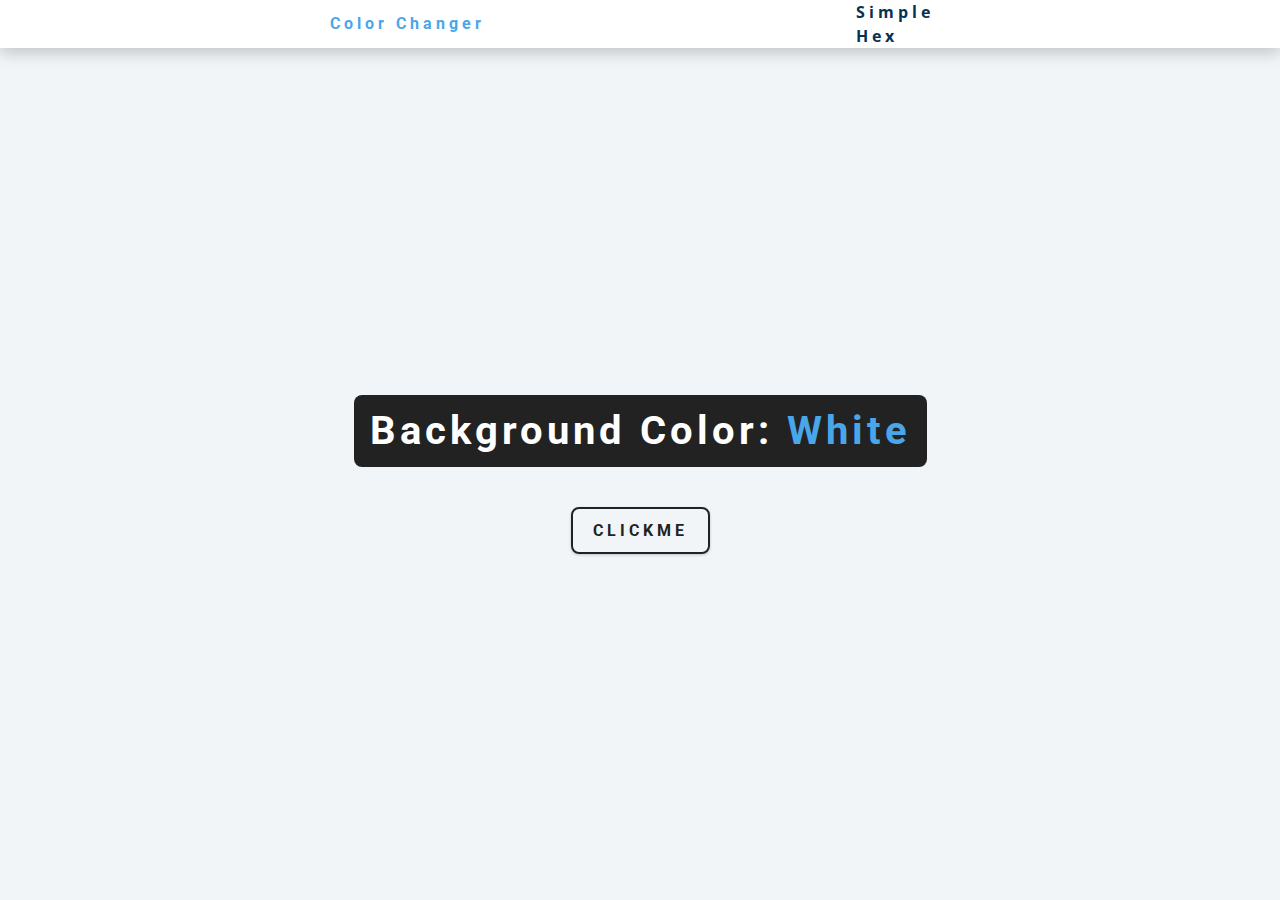
<file: index.html>
<!DOCTYPE html>
<html lang="en" dir="ltr">
  <head>
    <meta charset="utf-8">
    <meta name="viewport" content="width=device-width, initial-scale=1.0" />
    <title> Color Generator</title>
    <!-- style -->
    <link rel="stylesheet" href="style.css">
  </head>
  <body>
    <nav>
      <div class="nav-center">
        <h4>Color Changer</h4>
        <ul class="links">
          <li> <a href="index.html">simple</a></li>
          <li><a href="hex.html">hex</a></li>
        </ul>

      </div>
    </nav>
    <main>
      <div class="container">
        <h2>background color: <span class="color">
          White
        </span></h2>
        <button class="btn btn-hero" id = "btn"> clickme</button>
      </div>
    </main>
    <!-- JS -->
    <script src="app.js"></script>
  </body>
</html>
</file>
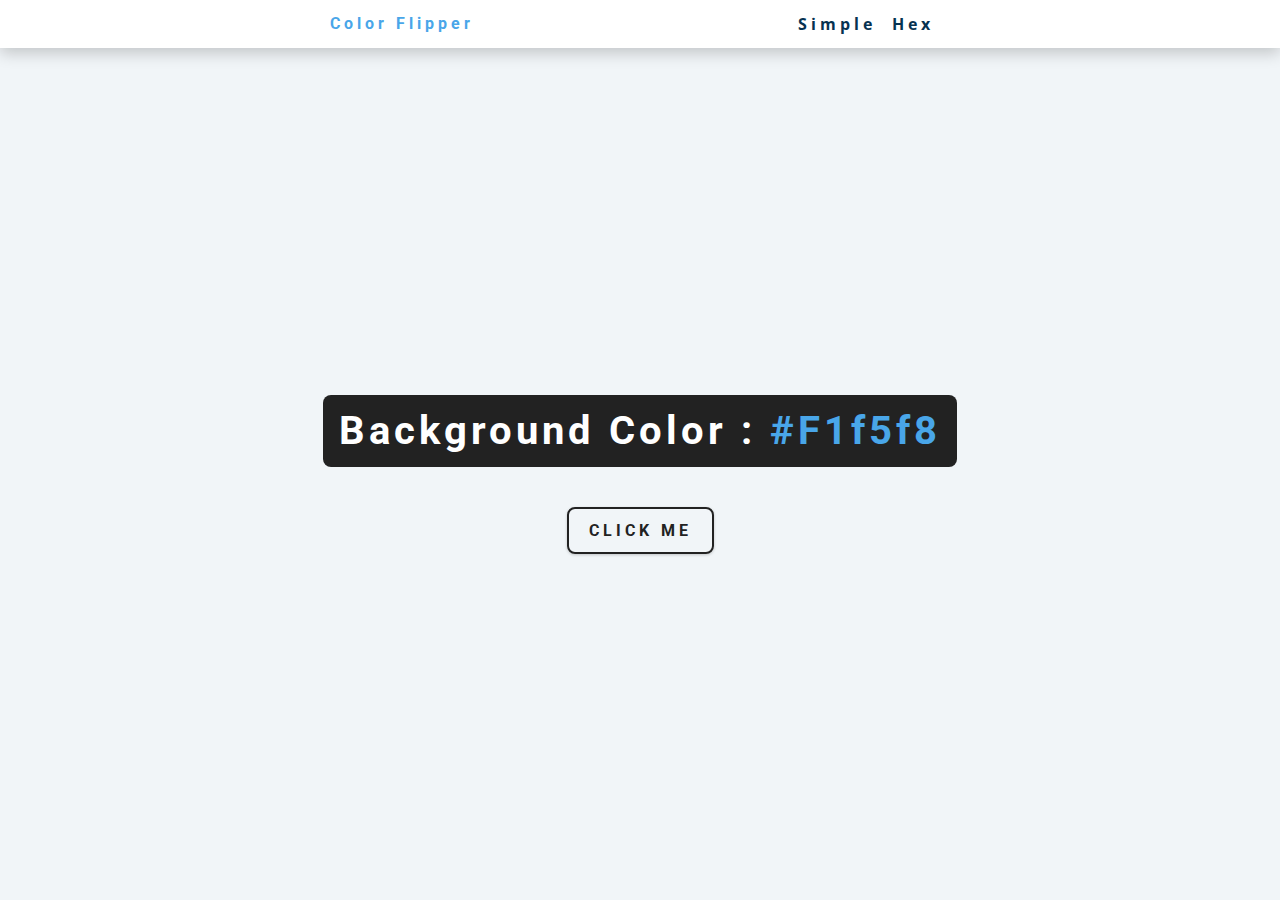
<file: hex.html>
<!DOCTYPE html>
<html lang="en">
  <head>
    <meta charset="UTF-8" />
    <meta name="viewport" content="width=device-width, initial-scale=1.0" />
    <title>Color Flipper || Hex</title>
    <!-- styles -->
    <link rel="stylesheet" href="style.css" />
  </head>

  <body>
    <nav>
      <div class="nav-center">
        <h4>color flipper</h4>
        <ul class="nav-links">
          <li><a href="index.html">simple</a></li>
          <li><a href="hex.html">hex</a></li>
        </ul>
      </div>
    </nav>
    <main>
      <div class="container">
        <h2>background color : <span class="color">#f1f5f8</span></h2>
        <button class="btn btn-hero" id="btn">click me</button>
      </div>
    </main>
    <!-- js -->
    <script src="hex.js"></script>
  </body>
</html>
</file>
<file: style.css>
@import url("https://fonts.googleapis.com/css?family=Open+Sans|Roboto:400,700&display=swap");

:root {
  /* dark shades of primary color*/
  --clr-primary-1: hsl(205, 86%, 17%);
  --clr-primary-2: hsl(205, 77%, 27%);
  --clr-primary-3: hsl(205, 72%, 37%);
  --clr-primary-4: hsl(205, 63%, 48%);
  /* primary/main color */
  --clr-primary-5: hsl(205, 78%, 60%);
  /* lighter shades of primary color */
  --clr-primary-6: hsl(205, 89%, 70%);
  --clr-primary-7: hsl(205, 90%, 76%);
  --clr-primary-8: hsl(205, 86%, 81%);
  --clr-primary-9: hsl(205, 90%, 88%);
  --clr-primary-10: hsl(205, 100%, 96%);
  /* darkest grey - used for headings */
  --clr-grey-1: hsl(209, 61%, 16%);
  --clr-grey-2: hsl(211, 39%, 23%);
  --clr-grey-3: hsl(209, 34%, 30%);
  --clr-grey-4: hsl(209, 28%, 39%);
  /* grey used for paragraphs */
  --clr-grey-5: hsl(210, 22%, 49%);
  --clr-grey-6: hsl(209, 23%, 60%);
  --clr-grey-7: hsl(211, 27%, 70%);
  --clr-grey-8: hsl(210, 31%, 80%);
  --clr-grey-9: hsl(212, 33%, 89%);
  --clr-grey-10: hsl(206, 33%, 96%);
  --clr-white: #fff;
  --clr-red-dark: hsl(360, 67%, 44%);
  --clr-red-light: hsl(360, 71%, 66%);
  --clr-green-dark: hsl(125, 67%, 44%);
  --clr-green-light: hsl(125, 71%, 66%);
  --clr-black: #222;
  --ff-primary: "Roboto", sans-serif;
  --ff-secondary: "Open Sans", sans-serif;
  --transition: all 0.3s linear;
  --spacing: 0.25rem;
  --radius: 0.5rem;
  --light-shadow: 0 5px 15px rgba(0, 0, 0, 0.1);
  --dark-shadow: 0 5px 15px rgba(0, 0, 0, 0.2);
  --max-width: 1170px;
  --fixed-width: 620px;
}

*,
::after,
::before {
  margin: 0;
  padding: 0;
  box-sizing: border-box;
}
body {
  font-family: var(--ff-secondary);
  background: var(--clr-grey-10);
  color: var(--clr-grey-1);
  line-height: 1.5;
  font-size: 0.875rem;
}
ul {
  list-style-type: none;
}
a {
  text-decoration: none;
}
img:not(.nav-logo) {
  width: 100%;
  display: block;
}

h1,
h2,
h3,
h4 {
  letter-spacing: var(--spacing);
  text-transform: capitalize;
  line-height: 1.25;
  margin-bottom: 0.75rem;
  font-family: var(--ff-primary);
}
h1 {
  font-size: 3rem;
}
h2 {
  font-size: 2rem;
}
h3 {
  font-size: 1.25rem;
}
h4 {
  font-size: 0.875rem;
}
p {
  margin-bottom: 1.25rem;
  color: var(--clr-grey-5);
}
@media screen and (min-width: 800px) {
  h1 {
    font-size: 4rem;
  }
  h2 {
    font-size: 2.5rem;
  }
  h3 {
    font-size: 1.75rem;
  }
  h4 {
    font-size: 1rem;
  }
  body {
    font-size: 1rem;
  }
  h1,
  h2,
  h3,
  h4 {
    line-height: 1;
  }
}
/*  global classes */

.btn {
  font-family: var(--ff-primary);
  text-transform: uppercase;
  background: transparent;
  color: var(--clr-black);
  padding: 0.375rem 0.75rem;
  letter-spacing: var(--spacing);
  display: inline-block;
  font-weight: 700;
  transition: var(--transition);
  font-size: 0.875rem;
  border: 2px solid var(--clr-black);
  cursor: pointer;
  box-shadow: 0 1px 3px rgba(0, 0, 0, 0.2);
  border-radius: var(--radius);
}
.btn:hover {
  color: var(--clr-white);
  background: var(--clr-black);
}
.btn-hero {
  font-size: 1rem;
  padding: 0.75rem 1.25rem;
}

.section {
  padding: 5rem 0;
}

.section-center {
  width: 90vw;
  margin: 0 auto;
  max-width: 1170px;
}
@media screen and (min-width: 992px) {
  .section-center {
    width: 95vw;
  }
}

nav {
  background: var(--clr-white);
  height: 3rem;
  display: grid;
  align-items: center;
  box-shadow: var(--dark-shadow);
}
.nav-center {
  width: 90vw;
  max-width: var(--fixed-width);
  margin: 0 auto;
  display: flex;
  align-items: center;
  justify-content: space-between;
}
.nav-center h4 {
  margin-bottom: 0;
  color: var(--clr-primary-5);
}
.nav-links {
  display: flex;
}
nav a {
  text-transform: capitalize;
  font-weight: 700;
  font-size: 1rem;
  color: var(--clr-primary-1);
  letter-spacing: var(--spacing);
  margin-right: 1rem;
}
nav a:hover {
  color: var(--clr-primary-5);
}
/*
===============
Container
===============
*/
main {
  min-height: calc(100vh - 3rem);
  display: grid;
  place-items: center;
}
.container {
  text-align: center;
}
.container h2 {
  background: var(--clr-black);
  color: var(--clr-white);
  padding: 1rem;
  border-radius: var(--radius);
  margin-bottom: 2.5rem;
}
.color {
  color: var(--clr-primary-5);
}
</file>
